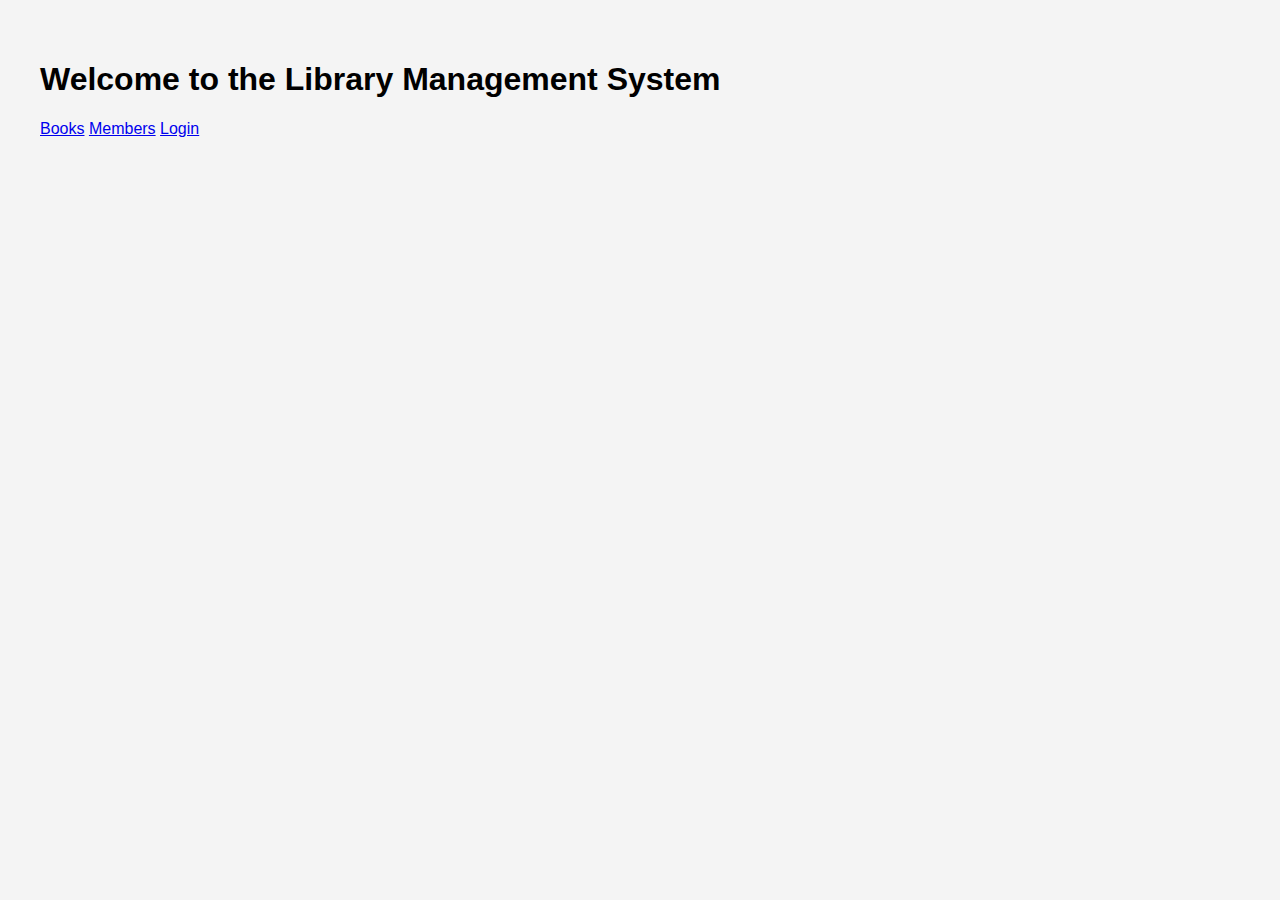
<file: templates/index.html>
<!DOCTYPE html>
<html lang="en">
<head>
    <meta charset="UTF-8">
    <meta name="viewport" content="width=device-width, initial-scale=1.0">
    <link rel="stylesheet" href="/static/css/styles.css">
    <title>Library Management System</title>
</head>
<body>
    <header>
        <h1>Welcome to the Library Management System</h1>
        <nav>
            <a href="/books">Books</a>
            <a href="/members">Members</a>
            <a href="/login">Login</a>
        </nav>
    </header>
</body>
</html>
</file>
<file: static/css/styles.css>
body {
    font-family: Arial, sans-serif;
    margin: 20px;
    padding: 20px;
    background-color: #f4f4f4;
}

form {
    margin-bottom: 20px;
}

#bookList div {
    background: #fff;
    margin: 10px 0;
    padding: 10px;
    border: 1px solid #ddd;
    border-radius: 5px;
}
</file>
